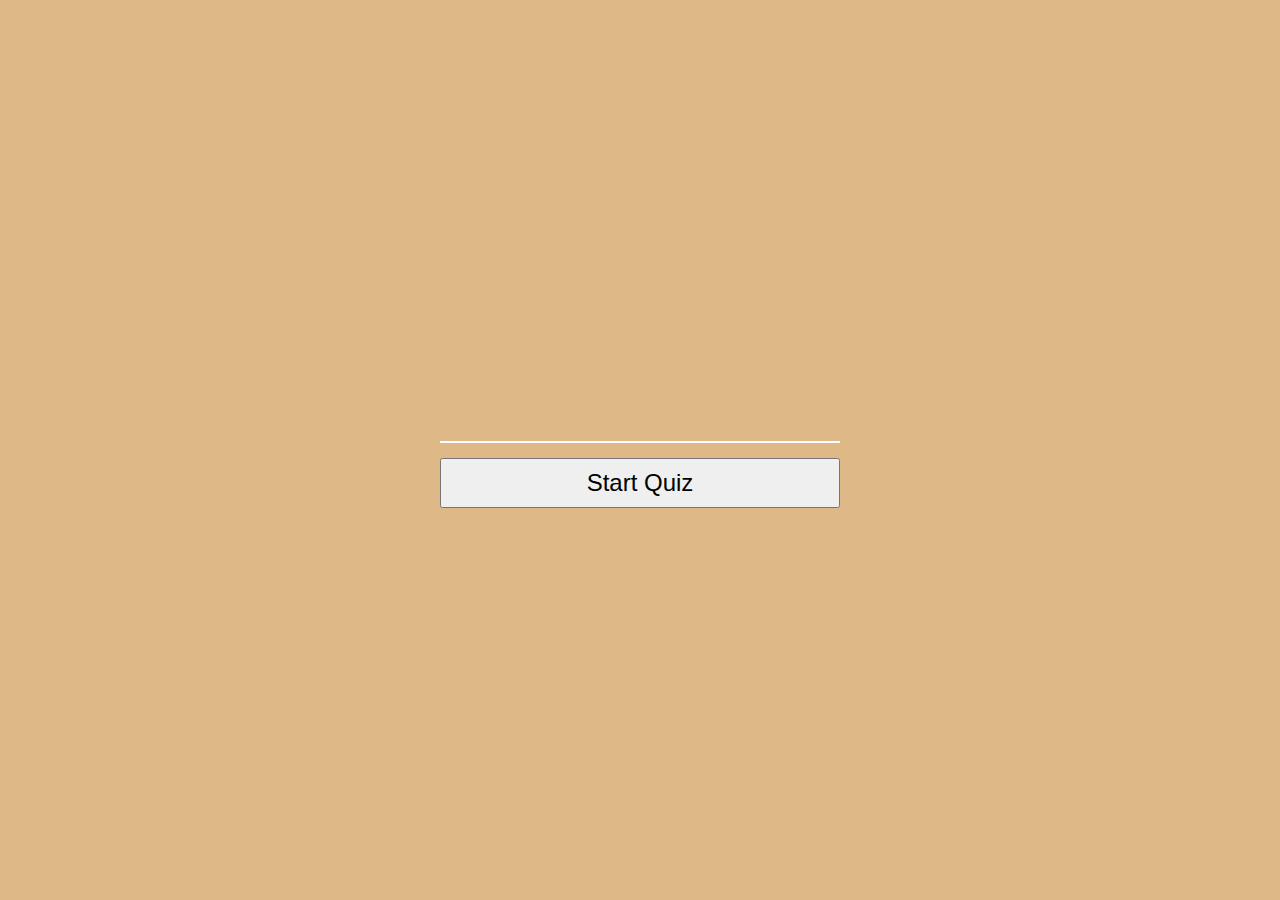
<file: index.html>
<!DOCTYPE html>
<html lang="en">

<head>
    <meta charset="UTF-8">
    <meta name="viewport" content="width=device-width, initial-scale=1.0">
    <title>Quiz App</title>
    <link href="https://fonts.googleapis.com/css2?family=Lato&display=swap" rel="stylesheet">
    <link rel="stylesheet" href="./style.css">
</head>

<body>
    <div class="wrapper">
        <div class="welcome_text">
            <form class="welcome_form" name="welcome_form" onsubmit="submitForm(event)">
                <input type="text" name="name">
                <button type="submit">Start Quiz</button>
            </form>
        </div>
    </div>
    <script src="./script.js"></script>
    <script src="./sample.js"></script>
</body>

</html>
</file>
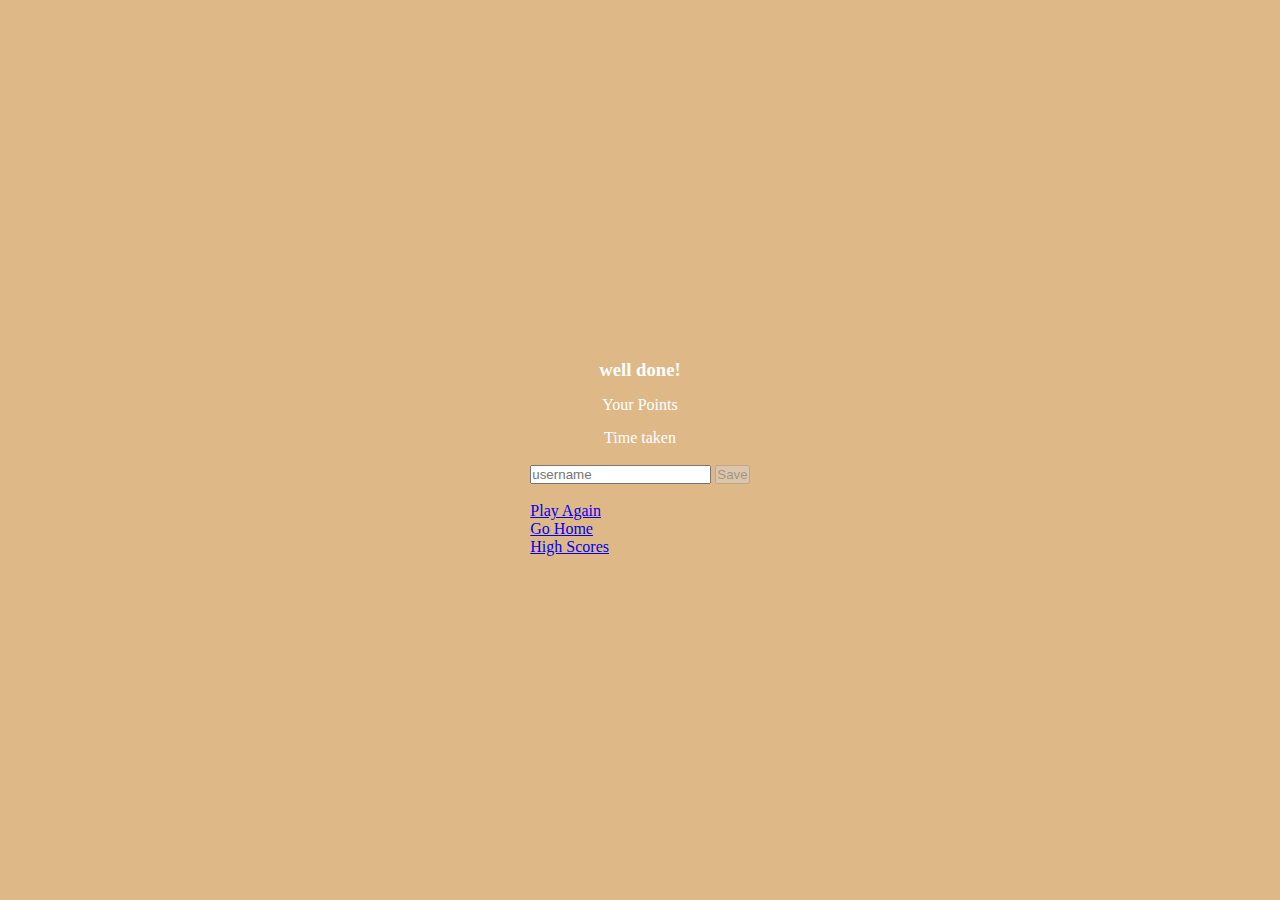
<file: end.html>
<!DOCTYPE html>
<html lang="en">

<head>
  <meta charset="UTF-8">
  <meta name="viewport" content="width=device-width, initial-scale=1.0">
  <meta http-equiv="X-UA-Compatible" content="ie=edge">
  <title>JavaScript Quiz</title>
  <!-- style.css -->
  <link rel="stylesheet" href="./style.css">
</head>

<body>
  <div class="wrapper">
    <div id="end">
      <i class="fas fa-award award_icon"></i>
      <h3 class="username">well done! <span class="name"></span></h3>
      <p class="userpoints">Your Points <span class="points"></span></p>
      <p class="usertime"> Time taken <span class="time_taken"></span></p><br>
      <h1 id="finalScore"></h1>
      <form>
        <input type="text" name="username" id="username" placeholder="username" />
        <button type="submit" class="btn" id="saveScoreBtn" onclick="saveHighScore(event)" disabled>
          Save
        </button><br>
      </form><br>
      <a class="btn" href="quiz.html">Play Again</a><br>
      <a class="btn" href="index.html">Go Home</a><br>
      <a class="btn" href="highscores.html">High Scores</a>
    </div>
  </div>
  <script src="./script.js"></script>
  <script src="./highscores.js"></script>
</body>

</html>
</file>
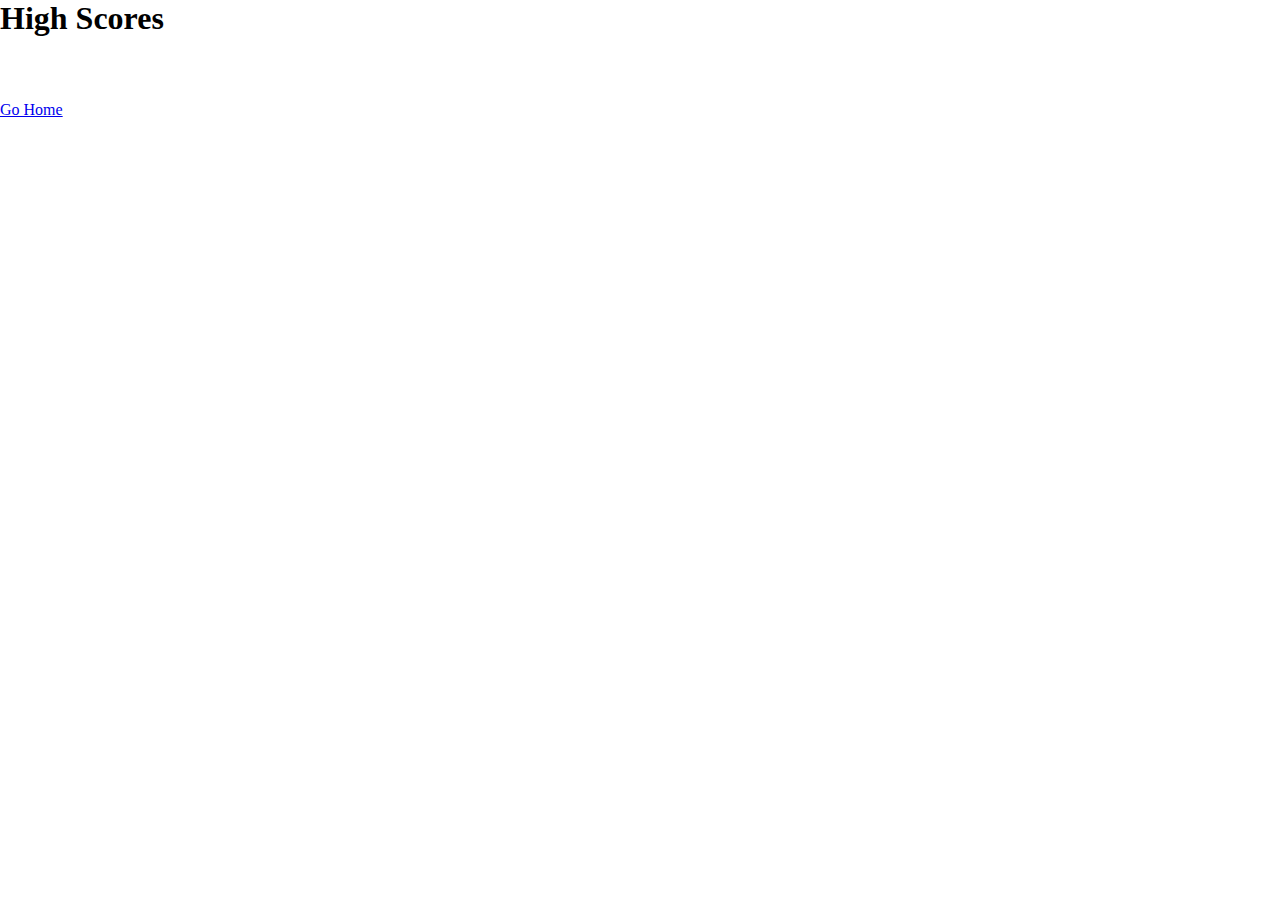
<file: highscores.html>
<!DOCTYPE html>
<html lang="en">

<head>
    <meta charset="UTF-8">
    <meta name="viewport" content="width=device-width, initial-scale=1.0">
    <link rel="stylesheet" href="./style.css">
    <title>Document</title>
</head>

<body>

    <div class="container">
        <div id="highScores" class="flex-center flex-column">
            <h1 id="finalScore">High Scores</h1>
            <ul id="highScoresList"></ul>
            <a class="btn" href="index.html">Go Home</a>
        </div>
    </div>

</body>
<script src="./script.js"></script>
<script src="./sample.js"></script>
<script src="./highscores.js"></script>

</html>
</file>
<file: style.css>
*{
    padding: 0;
    margin: 0;
    box-sizing: border-box;
}
body{
    font-family: Lato;
}
#bg-image{
    background: url("../images/bg-image.jpg");
    background-size: cover;
    background-repeat: no-repeat;
    height: 900px;
}
.wrapper {
    display: flex;
    justify-content: center;
    align-items: center;
    width: 100%;
    height: 900px;
    background-color: burlywood;
    
}
.welcome_text {
    width: 400px;
}
.welcome_form input,
.welcome_form button {
    display: block;
    width: 100%;
    height:50px;
    font-size: x-large;
}
.welcome_form input {
    margin-bottom: 15px;
    background-color: transparent;
    border: none;
    border-bottom: 2px solid #fff;
    color: #fff;
    font-size: 30px;
    text-align: center;
}    
.welcome_form input:focus {
    outline: none;
  }  
/* .welcome_form button {
    font-size: 22px;
    padding: 20px 0;
    border: none;
    border-radius: 100px;
    background-color: #fff;
    color: #6495ED;
    transition: 0.4s all;
} */
/* .welcome_form button:hover {
    box-shadow: 0px 0px 10px 1px rgba(0, 0, 0, 0.2);
    transform: translateY(-5px);
    cursor: pointer;
} */
.quiz {
    border-radius: 3px;
    display: grid;
    grid-template-rows: 60px auto;
    width: 800px;
    height: 500px;
    background-color: #fff;
}
.quiz_header {
    justify-content: space-between;
    display: flex;
    background-color: #fff;
    border-top-left-radius: 3px;
    border-top-right-radius: 3px;
    box-shadow: 0px 2px 5px 1px rgba(0, 0, 0, 0.3);
    border-radius: 3px;
    z-index: 1;
}
.quiz_body {
    padding: 30px 30px;
    background-color: #ECF0F1;
}
.quiz_user {
    display: flex;
    align-items: center;
    height: 100%;
    padding-left: 30px;
}
.quiz_timer {
    display: flex;
    align-items: center;
    justify-content: center;
    height: 100%;
    width: 100px;
    background-color: #6495ED;
    color: #fff;
  }
  .quiz_body {
    background-color: #ECF0F1;
  }
.option_group {
    list-style-type: none;
    margin: 30px 0;
}
.option {
    background-color: #fff;
    width: 300px;
    padding: 15px 20px;
    margin-bottom: 15px;
    border-radius: 100px;
    border: 2px solid transparent;
}
.option:hover {
    cursor: pointer;
    border: 2px solid #6495ED;
}
.option.active {
    background-color: #6495ED;
    color: #fff;
  }
.btn-next {
  border: none;
  padding: 15px 35px;
  background-color: #6495ED;
  color: #fff;
  border-radius: 27px;
  transition: 0.4s all;
}
.btn-next:hover {
  cursor: pointer;
  background-color: #fff;
  color: #6495ED;
  box-shadow: 0px 0px 10px 1px rgba(0, 0, 0, 0.1);
}
.award_icon {
  display: block;
  font-size: 300px;
  color: #fff;
}
.username,
.userpoints,
.usertime {
  color: #fff;
  text-align: center;
  margin-top: 15px;
}
.button {
    font-size: 22px;
    padding: 10px 0;
    border: none;
    border-radius: 100px;
    background-color: #fff;
    color: #6495ED;
    transition: 0.4s all;
  }
  .button span {
    cursor: pointer;
    display: inline-block;
    position: relative;
    transition: 0.5s;
  }
  .button span:after {
    content: '\00bb';
    position: absolute;
    opacity: 0;
    top: 0;
    right: -20px;
    transition: 0.5s;
  }
  .button:hover span {
    padding-right: 25px;
  }
  .button:hover span:after {
    opacity: 1;
    right: 0;
  }
/* high scores */
  #highScoresList {
    list-style: none;
    padding-left: 0;
    margin-bottom: 4rem;
}
.high-score {
    font-size: 2.8rem;
    margin-bottom: 0.5rem;
}
.high-score:hover {
    transform: scale(1.025);
}
</file>
